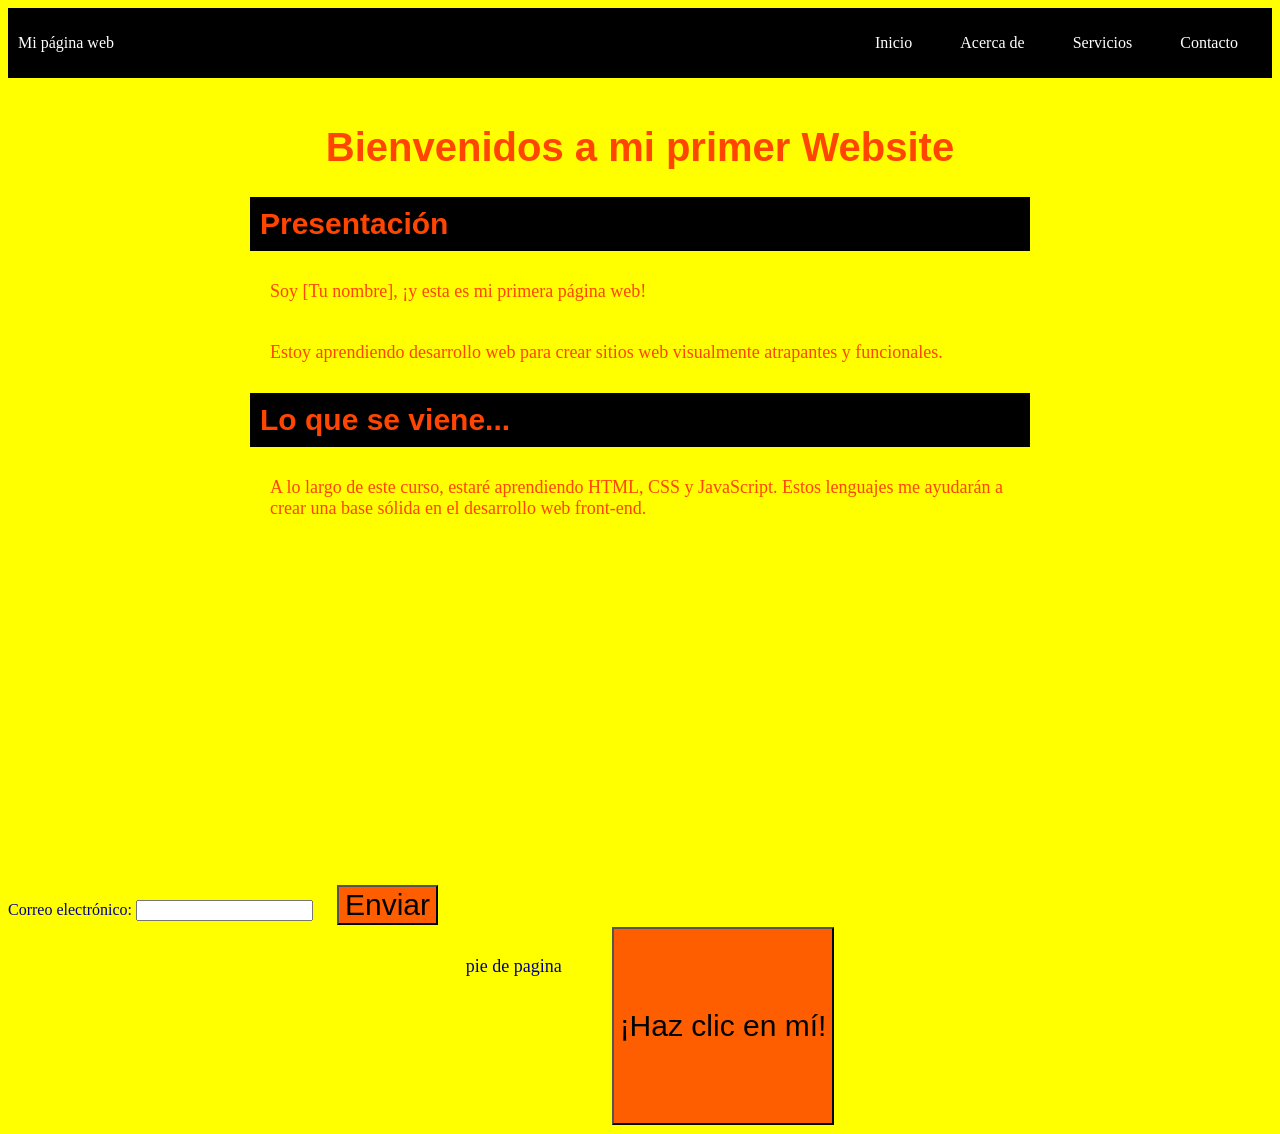
<file: index.html>
<!DOCTYPE html>
<html>
    <head>
        <title>Mi Primera Web</title>
        <link rel="Stylesheet" type="text/css" href="style.css">
    </head>
    <body>
        <header class="container-nav">
            <nav class="navbar" role="navigation">
                <a href="index.html" class="brand">Mi página web</a>  
                <ul class="nav-links">
                    <li><a href="#">Inicio</a></li>
                    <li><a href="about.html">Acerca de</a></li>
                    <li><a href="servicios.html">Servicios</a></li>
                    <li><a href="contactos.html">Contacto</a></li>
                </ul>
            </nav>
            <button class="button-menu-toggle">Menu</button>
        </header>
        <main>
            <div class="container">
                <h1>Bienvenidos a mi primer Website</h1>
                <section>
                    <h2>Presentación</h2>
                    <p>Soy [Tu nombre], ¡y esta es mi primera página web!</p>
                    <p>Estoy aprendiendo desarrollo web para crear sitios web visualmente atrapantes y funcionales.</p>
                </section>
                <section>
                    <h2>Lo que se viene...</h2>
                    <p>
                    A lo largo de este curso, estaré aprendiendo HTML, CSS y JavaScript. Estos lenguajes me ayudarán a crear una base sólida en el desarrollo web front-end.
                    </p>
                </section>
            </div>
            <div class="video-container">
                <iframe width="560" height="315" src="https://www.youtube.com/embed/jgpJVI3tDbY" 
                title="YouTube video player" frameborder="0" 
                allow="accelerometer; autoplay; clipboard-write; encrypted-media; gyroscope; picture-in-picture; web-share" 
                allowfullscreen></iframe>
            </div>
            <div> 
                <form id="myForm">
                    <label for="email">Correo electrónico:</label>
                    <input type="email" id="email" name="email" required>
                    <button type="submit">Enviar</button>
                </form>
            </div>
        </main>
        <footer>
            <p>pie de pagina</p>
            <button onClick="showAlert()" aria-label="Haz clic en mí">¡Haz clic en mí!</button>
        </footer>
        <script src="script.js"></script>
    </body>
</html>
</file>
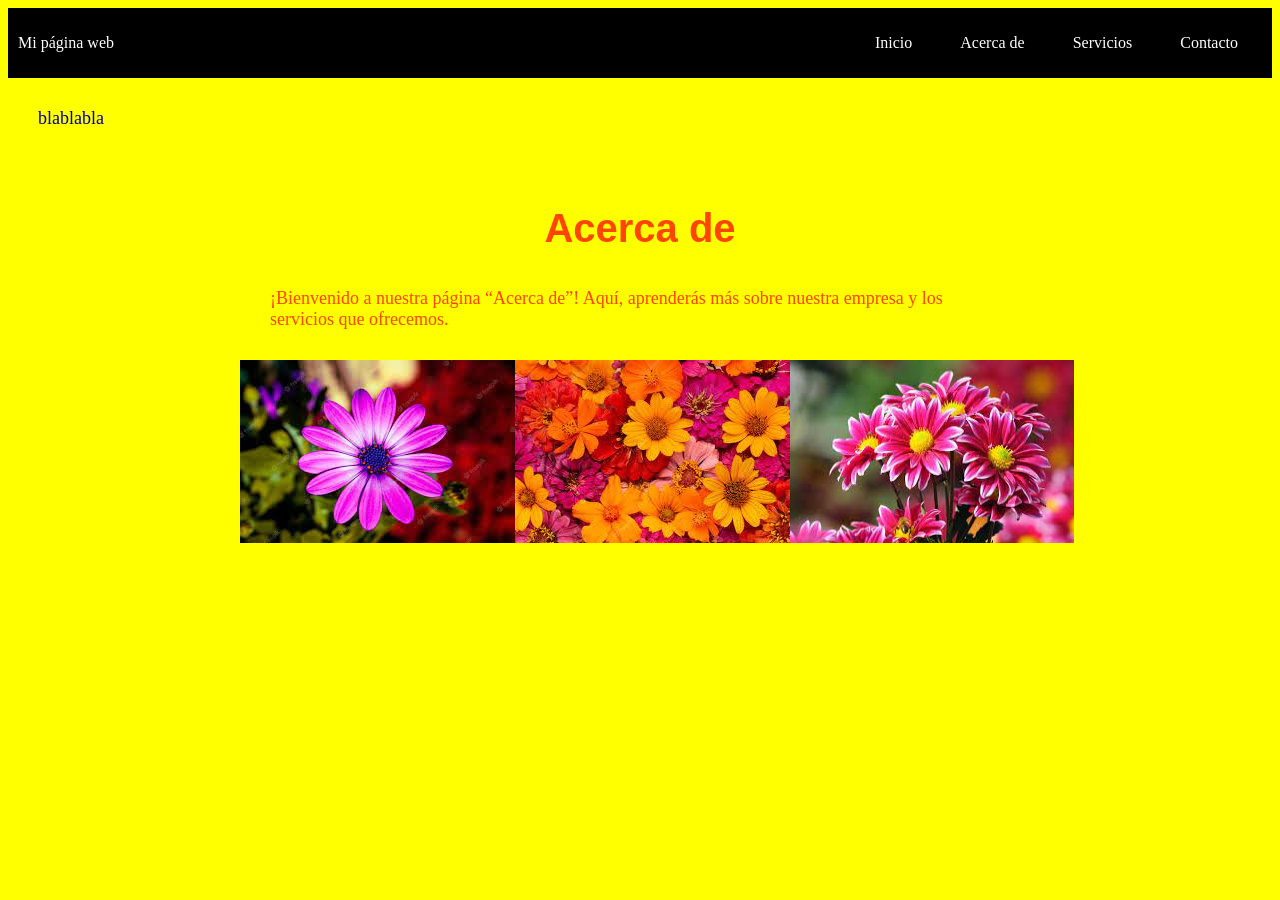
<file: about.html>
<!DOCTYPE html>
<html>
    <head>
        <title>Acerca de</title>
        <link rel="Stylesheet" type="text/css" href="style.css">
    </head>
    <body>
        <div class="container-nav">
            <nav class="navbar" role="navigation">
                <a href="index.html" class="brand">Mi página web</a>
                <ul class="nav-links">
                    <li><a href="index.html">Inicio</a></li>
                    <li><a href="#">Acerca de</a></li>
                    <li><a href="servicios.html">Servicios</a></li>
                    <li><a href="contactos.html">Contacto</a></li>
                </ul>
            </nav>
            <button class="button-menu-toggle">Menu</button>
        </div>
        <main>
            <div class="greeting">
                <p>blablabla</p>
            </div>
        <div class="container">
            <h1>Acerca de</h1>
            <p>¡Bienvenido a nuestra página “Acerca de”! Aquí, aprenderás más sobre nuestra empresa y los servicios que ofrecemos.</p>
            <div class="imagenes">
                <img src="flor1.jpg" alt="Descripción de la imagen 1"/>
                <img src="flor2.jpg" alt="Descripción de la imagen 2"/>
                <img src="flor3.jpg" alt="Descripción de la imagen 3"/>
            </div>
        </div>
        </main>
    </body>
</html>
</file>
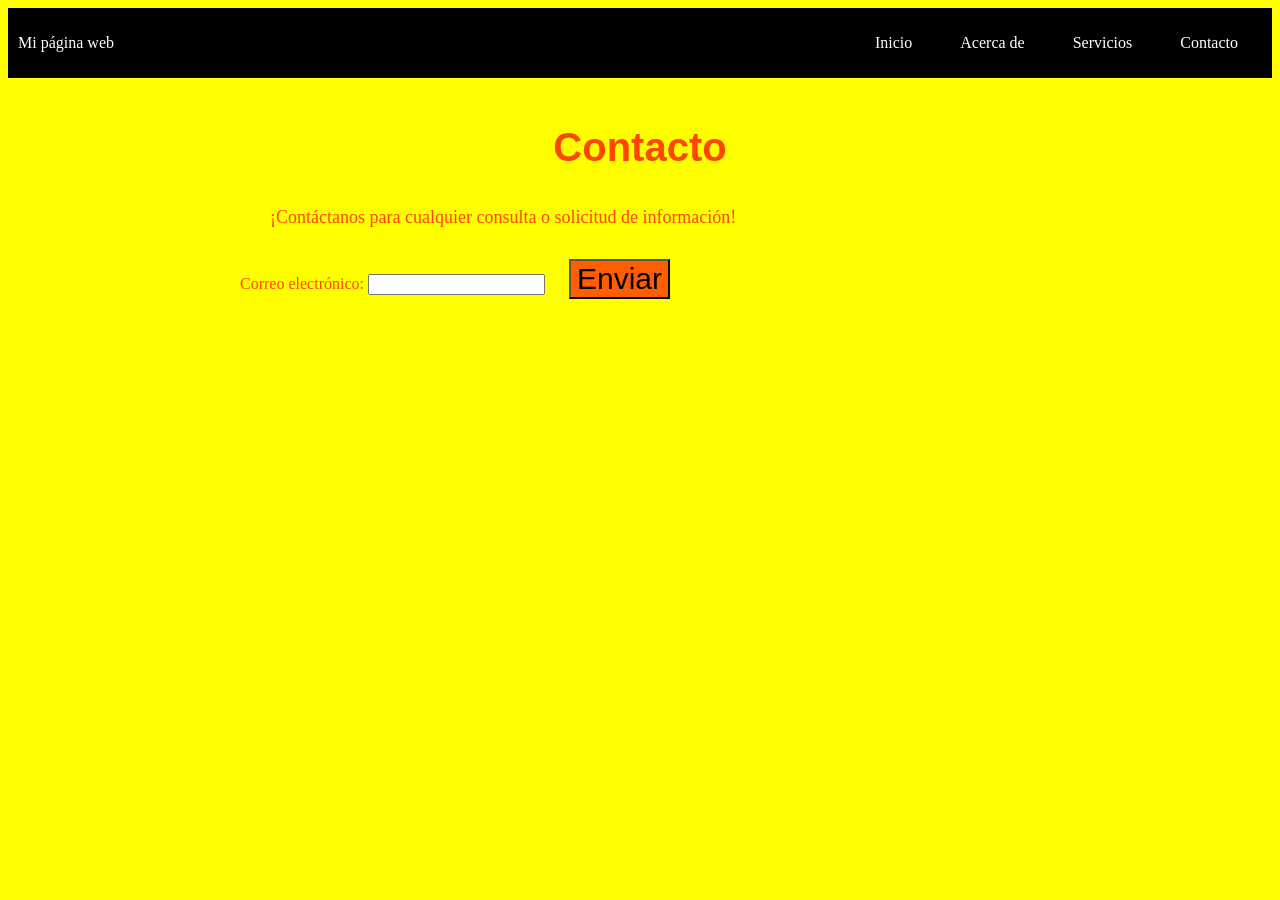
<file: contactos.html>
<!DOCTYPE html>
<html>
    <head>
        <title>Contacto</title>
        <link rel="Stylesheet" type="text/css" href="style.css">
    </head>
    <body>
        <div class="container-nav">
            <nav class="navbar" role="navigation">
                <a href="index.html" class="brand">Mi página web</a>
                <ul class="nav-links">
                    <li><a href="index.html">Inicio</a></li>
                    <li><a href="about.html">Acerca de</a></li>
                    <li><a href="servicios.html">Servicios</a></li>
                    <li><a href="#">Contacto</a></li>
                </ul>
            </nav>
            <button class="button-menu-toggle">Menu</button>
        </div>
        <div class="container">
            <h1>Contacto</h1>
            <p>¡Contáctanos para cualquier consulta o solicitud de información!</p>
            <form id="myForm">
                <label for="email">Correo electrónico:</label>
                <input type="email" id="email" name="email" required>
                <button type="submit">Enviar</button>
            </form>
        </div>
    </body>
</html>
</file>
<file: style.css>
body{
    background-color: yellow;
    color: darkblue;
}
h1{
    font-family: 'Arial', sans-serif;
    font-size: 40px;
    text-align: center;
}
p{
    font-family: 'Georgia', serif;
    font-size: 18px;
    padding: 10px;
    margin: 20px;
}
#mi-id{
    color:yellow;
    background-color: white;
}
.Encabezado{
    font-family: 'Franklin Gothic Medium', 'Arial Narrow', Arial, sans-serif;
    font-size: 30px;
    background-color: brown;
}
h2{
    font-family: Arial, Helvetica, sans-serif;
    font-size: 30px;
    background-color: black;
    padding: 10px;
    margin: 10px;

}
.container .title {
    color: red;
}

.container {
    color: orangered;
    max-width: 800px;
    margin: auto;
    padding: 20px;
  }
  .row {
    display: flex;
    flex-wrap: wrap;
    margin: 10px;
  }
  
  .column {
    flex: 1;
    background-color: white;
    padding: 2px 10px 2px 10px;
    margin: 10px;
  }
  @media (max-width: 600px) {
    .column {
      flex: 90%;
    }
  }
  
  button {
    background-color: rgb(255, 94, 0);
    padding: 100px solid black;
    font-family: Arial, Helvetica, sans-serif;
    font-size: 30px;
    margin: 1px 10px 1px 20px;

  }

  .container-nav {
    display: flex;
    padding: 10px;
    height: 50px;
    background-color: black;
  }
  
  
  .navbar {
    display: flex;
    justify-content: space-between;
    width: 100%;
  }
  
  
  .brand {
    display: flex;
    align-items: center;
  }
  
  
  li>a {
    padding: 8px 24px;
  }
  
  
  li {
    list-style-type: none;
  }
  
  
  a {
    color: white;
    text-decoration:none;
  }
  
  
  .nav-links {
    display: flex;
    align-items: center;
  }
  
  
  .button-menu-toggle {
    display: none;
  }

  .imagenes {
    display: flex;
    justify-content: space-between;
  }

  footer {
    height: 200px;
    display: flex;
    justify-content: center;
  }

  main {
    display: flex;
    flex-direction: column;
  }

  .video-container {
    display: flex;
    justify-content: center;

  }

  greeting {
    text-align: center;
    }
</file>
